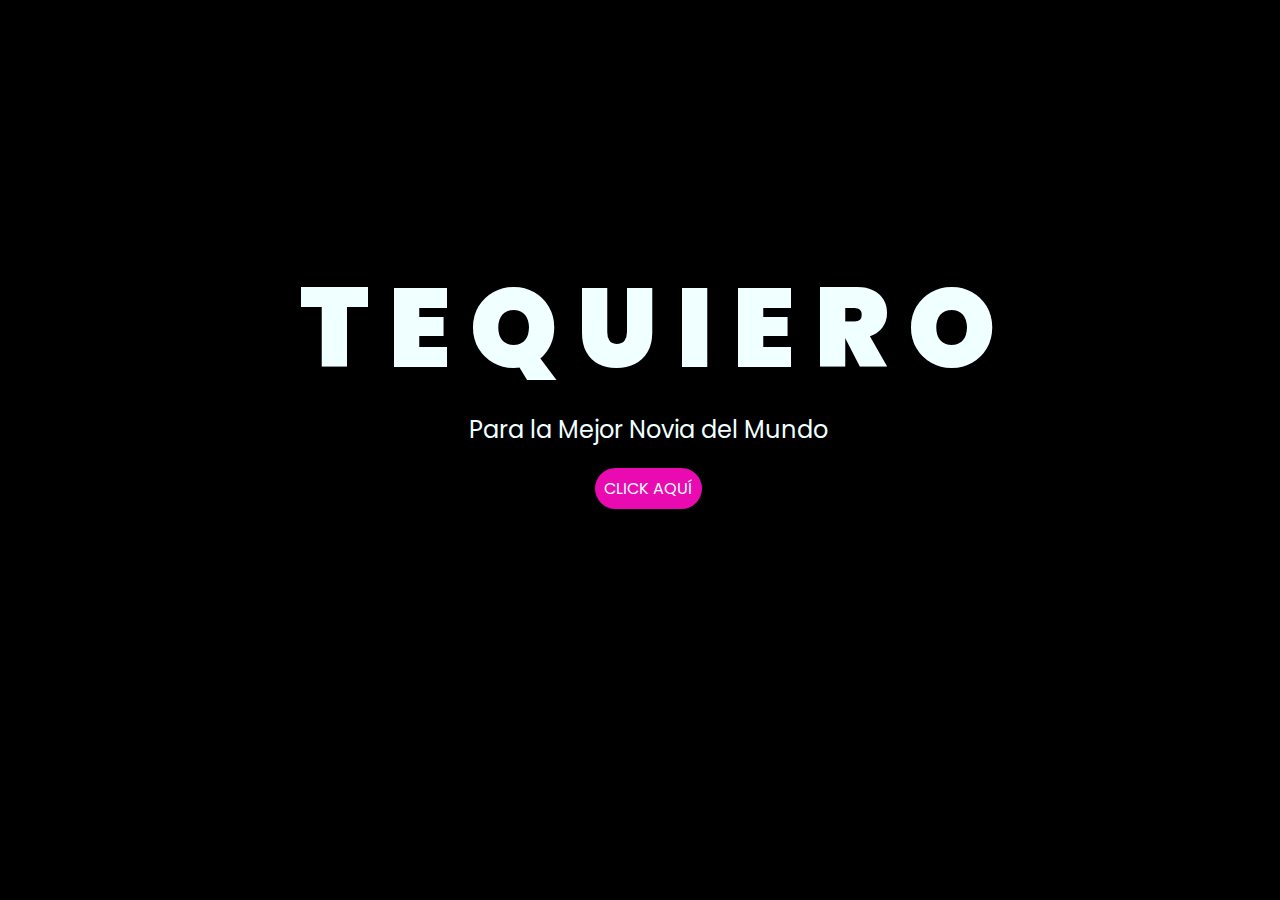
<file: index.html>
<!DOCTYPE html>
<html lang="es">

<head>
    <meta charset="UTF-8">
    <meta http-equiv="X-UA-Compatible" content="IE=edge">
    <meta name="viewport" content="width=device-width, initial-scale=1.0">
    <link rel="stylesheet" href="css/style.css">
    <link rel="icon" href="img/flowers.png" type="image/x-icon">
    <title>Flowers</title>
</head>

<body>
    <div class="greetings">
        <span>T</span>
        <span>E</span>
        <span></span>
        <span>Q</span>
        <span>U</span>
        <span>I</span>
        <span>E</span>
        <span>R</span>
        <span>O</span>
    </div>
    <div class="description">
        <span>Para la Mejor Novia del Mundo</span>
    </div>
    <div class="button">
        <button class="botones">
            <a href="flower.html" style="color: #fff;">CLICK AQUÍ</a>
        </button>
    </div>

</body>

</html>
</file>
<file: css/style.css>
@import url('https://fonts.googleapis.com/css2?family=Poppins:ital,wght@0,500;1,900&display=swap');
*{
    font-family: 'Poppins',cursive;
}
body{
    color: azure;
    width: 100%;
    height: 82vh;
    display: flex;
    flex-direction: column;
    align-items: center;
    justify-content: center;
    background-color: black;
    /* padding-top: -30; */
}

.botones{
    padding: 9px;
    border-radius: 80px;
    background-color: transparent;
    border: none;
}

.botones a{
    background-color: #e90ab1;
    padding: 9px;
    border-radius: 80px;
    -webkit-border-radius: 80px;
    -moz-border-radius: 80px;
    -ms-border-radius: 80px;
    -o-border-radius: 80px;

}

.botones a:focus{
    background-color: rgb(50, 194, 194);
}

.greetings{
    font-size: 7rem;
    font-weight: 900;
}
.greetings > span{
    animation: glow 2.5s ease-in-out infinite;
}
@keyframes glow{
    0%, 100%{
        color: #fff;
        text-shadow: 0 0 12px #39c6d6, 0 0 50px #39c6d6, 0 0 100px #39c6d6;
    }
    10%, 90%{
        color: #111;
        text-shadow: none;
    }
}
.greetings > span:nth-child(2){
    animation-delay: .2s ;
}
.greetings > span:nth-child(3){
    animation-delay: .4s ;
}
.greetings > span:nth-child(4){
    animation-delay: .6s;
}
.greetings > span:nth-child(5){
    animation-delay: .8s;
}
.greetings > span:nth-child(6){
    animation-delay: 1s;
}
.greetings > span:nth-child(7){
    animation-delay: 1.2s;
}
.greetings > span:nth-child(8){
    animation-delay: 1.4s;
}
.greetings > span:nth-child(9){
    animation-delay: 1.6s;
}
.description{
    font-size: 1.5rem;
    margin-bottom: 20px;
}

.button a{
    text-decoration: none;
    font-size: 1rem;
    color: #111;
}

@media screen and (max-width:574px){
    .greetings{
        display: block;
        font-size: 4rem;
        font-weight: 800;
        text-align: center;
    }
    .description{
        font-size: 2rem;
    }
    
    .button a{
        font-size: 1rem;
    }
}
</file>
